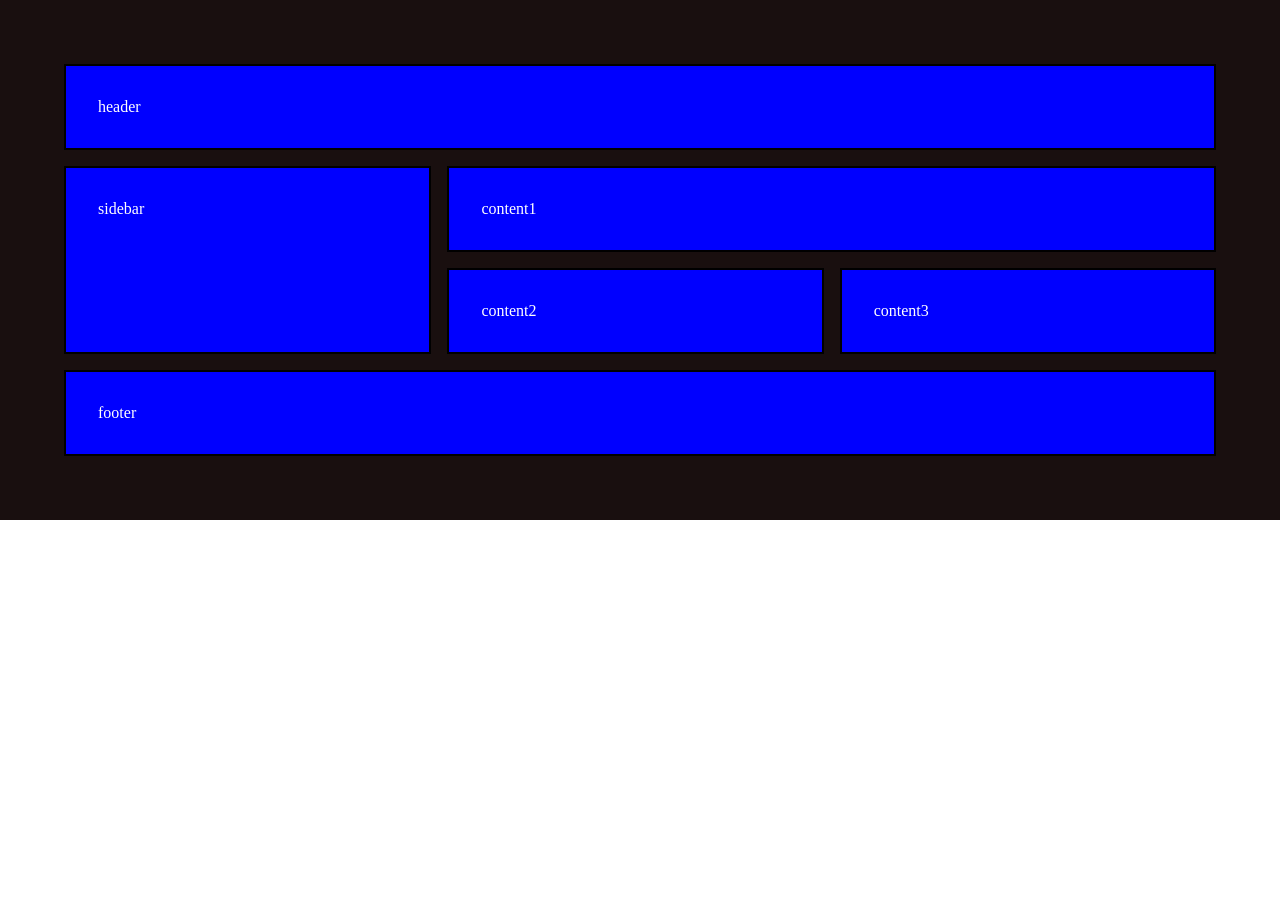
<file: css-grid-template-layout/index.html>
<!DOCTYPE html>
<html lang="en">
<head>
    <meta charset="UTF-8">
    <meta name="viewport" content="width=device-width, initial-scale=1.0">
    <title>Grid template area</title>
    <style>
        *{
            margin: 0;
            padding: 0;
            box-sizing: border-box;
        }
        body{
            width: 100%;
            height: 100%;
        }
        .container{
            width: 100%;
            height: 100%;
            display: grid;
            gap: 1rem;
            padding: 4rem;
            background-color: rgb(25, 15, 15);

            grid-template-areas: 
                "header header header" 
                "sidebar content1 content1"
                "sidebar content2 content3"
                "footer footer footer"
            ;
            
        }
        .item{
            background-color: blue;
            color: white;
            border: 2px solid black;
            padding: 2rem;
        }
        #header{
            grid-area: header;
        }
        #sidebar{
            grid-area: sidebar;
        }
        #content1{
            grid-area: content1;
        }
        #content2{
            grid-area: content2;
        }
        #content3{
            grid-area: content3;
        }
        #footer{
            grid-area: footer;
        }

    </style>
</head>
<body>
    <div class="container">
        <div class="item" id="header">header</div>
        <div class="item" id="sidebar">sidebar</div>
        <div class="item" id="content1">content1</div>
        <div class="item" id="content2">content2</div>
        <div class="item" id="content3">content3</div>
        <div class="item" id="footer">footer</div>
    </div>
    
</body>
</html>
</file>
